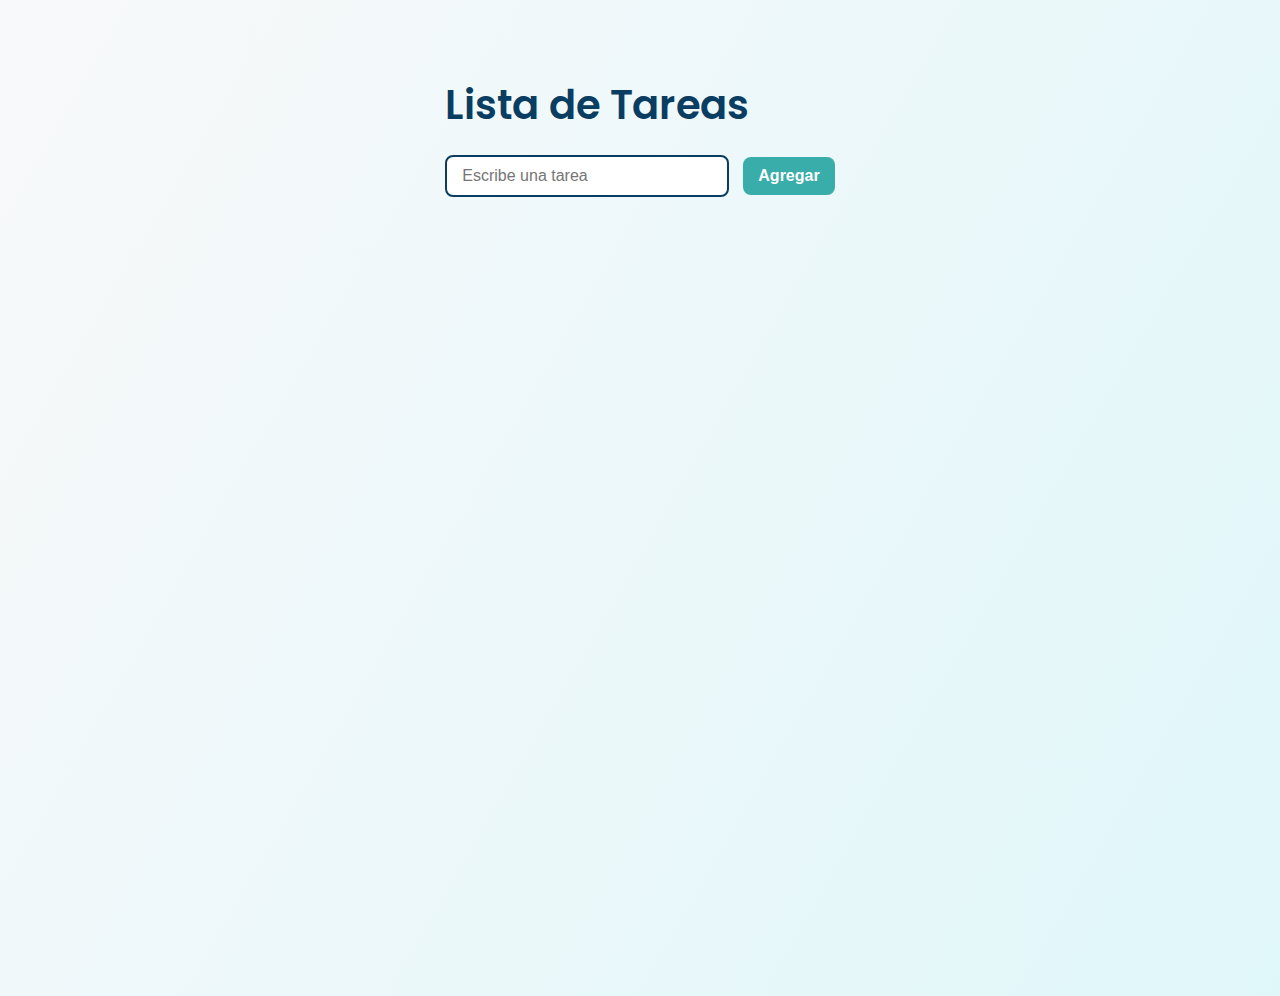
<file: index.html>
<!DOCTYPE html>
<html lang="es">
<head>
    <meta charset="UTF-8">
    <meta name="viewport" content="width=device-width, initial-scale=1.0">
    <title>App To Do</title>
    <link rel="stylesheet" href="./CSS/styles.css">
    <link rel="preconnect" href="https://fonts.googleapis.com">
<link rel="preconnect" href="https://fonts.gstatic.com" crossorigin>
<link href="https://fonts.googleapis.com/css2?family=Poppins:ital,wght@0,100;0,200;0,300;0,400;0,500;0,600;0,700;0,800;0,900;1,100;1,200;1,300;1,400;1,500;1,600;1,700;1,800;1,900&display=swap" rel="stylesheet">
</head>
<body>
    <div class="container">
        <h1>Lista de Tareas</h1>
        <input type="text" id="tarea-input" placeholder="Escribe una tarea">
        <button id="agregar-btn">Agregar</button>
        <ul id="lista-tareas"></ul>
      </div>
    
      <script src="./JS/script.js"></script>
    
</body>
</html>
</file>
<file: CSS/styles.css>
/* Estilo general */
body {
    font-family: 'Poppins', sans-serif;
    background: linear-gradient(120deg, #f8f9fa, #e0f7fa); /* Fondo claro y moderno */
    min-height: 100vh;
    padding: 40px;
    display: flex;
    flex-direction: column;
    align-items: center;
    color: #333;
  }
  
  /* Título */
  h1 {
    font-size: 2.5rem;
    font-weight: 600;
    margin-bottom: 20px;
    color: #0a3d62;
  }
  
  /* Input y botón */
  input[type="text"] {
    padding: 10px 15px;
    font-size: 1rem;
    border: 2px solid #0a3d62;
    border-radius: 8px;
    outline: none;
    width: 250px;
    margin-right: 10px;
    transition: 0.3s ease;
  }
  
  input[type="text"]:focus {
    border-color: #38ada9;
  }
  
  button {
    padding: 10px 15px;
    font-size: 1rem;
    font-weight: 600;
    border: none;
    border-radius: 8px;
    background-color: #38ada9;
    color: white;
    cursor: pointer;
    transition: background-color 0.3s ease;
  }
  
  button:hover {
    background-color: #079992;
  }
  
  /* Lista de tareas */
  ul {
    list-style: none;
    padding: 0;
    margin-top: 30px;
    width: 100%;
    max-width: 400px;
  }
  
  /* Elementos de la lista */
  li {
    background-color: white;
    border-radius: 8px;
    margin-bottom: 10px;
    padding: 15px 20px;
    display: flex;
    justify-content: space-between;
    align-items: center;
    box-shadow: 0px 4px 10px rgba(0,0,0,0.1);
    transition: 0.3s ease;
  }
  
  /* Estilo al completar la tarea */
  .tarea-completada {
    text-decoration: line-through;
    color: #95a5a6;
    font-style: italic;
  }
  
  /* Animaciones */
  @keyframes fadeIn {
    from {
      opacity: 0;
      transform: translateY(-10px);
    }
    to {
      opacity: 1;
      transform: translateY(0);
    }
  }
  
  @keyframes fadeOut {
    to {
      opacity: 0;
      transform: translateX(100%);
      height: 0;
      margin: 0;
      padding: 0;
    }
  }
  
  .fade-in {
    animation: fadeIn 0.4s ease forwards;
  }
  
  .fade-out {
    animation: fadeOut 0.4s ease forwards;
  }
</file>
